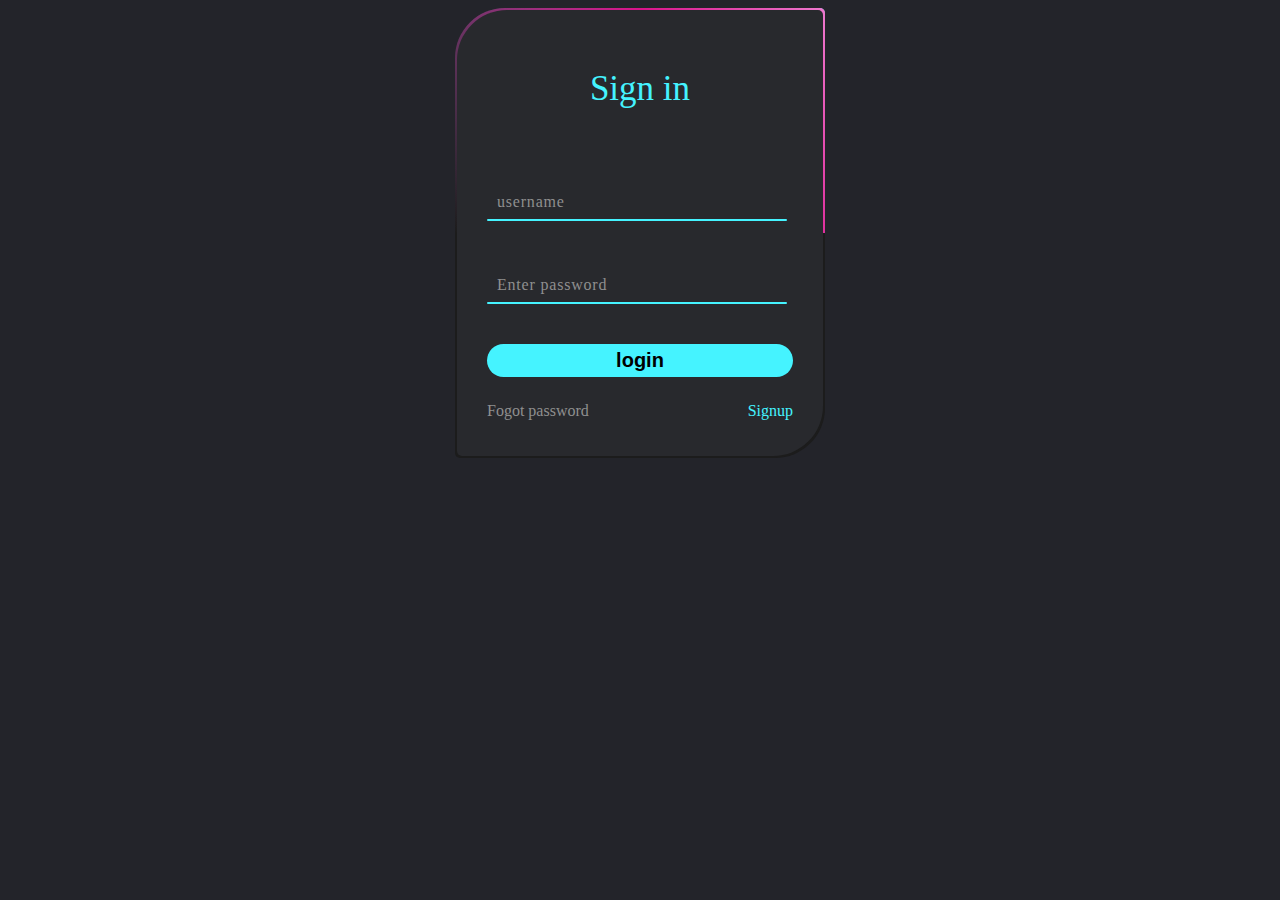
<file: index.html>
<!DOCTYPE html>
<html lang="en">
<head>
    <meta charset="UTF-8">
    <meta http-equiv="X-UA-Compatible" content="IE=edge">
    <meta name="viewport" content="width=device-width, initial-scale=1.0">
    <title>Document</title>
    <link rel="stylesheet" href="style.css">
</head>
<body>
    <div class="box">
        <form action="">
            <h2>Sign in</h2>
            <div class="inputbox">
                <input type="text" required>
                <span>username</span>
                <i></i>
            </div>
            <div class="inputbox">
                <input type="password" required>
                <span>Enter password</span>
                <i></i>
            </div>
            <input type="submit" value="login">
            <div class="links">
                <a href="forgot.html">Fogot password</a>
                <a href="signup.html">Signup</a>
            </div>
        </form>

    </div>
</body>
</html>
</file>
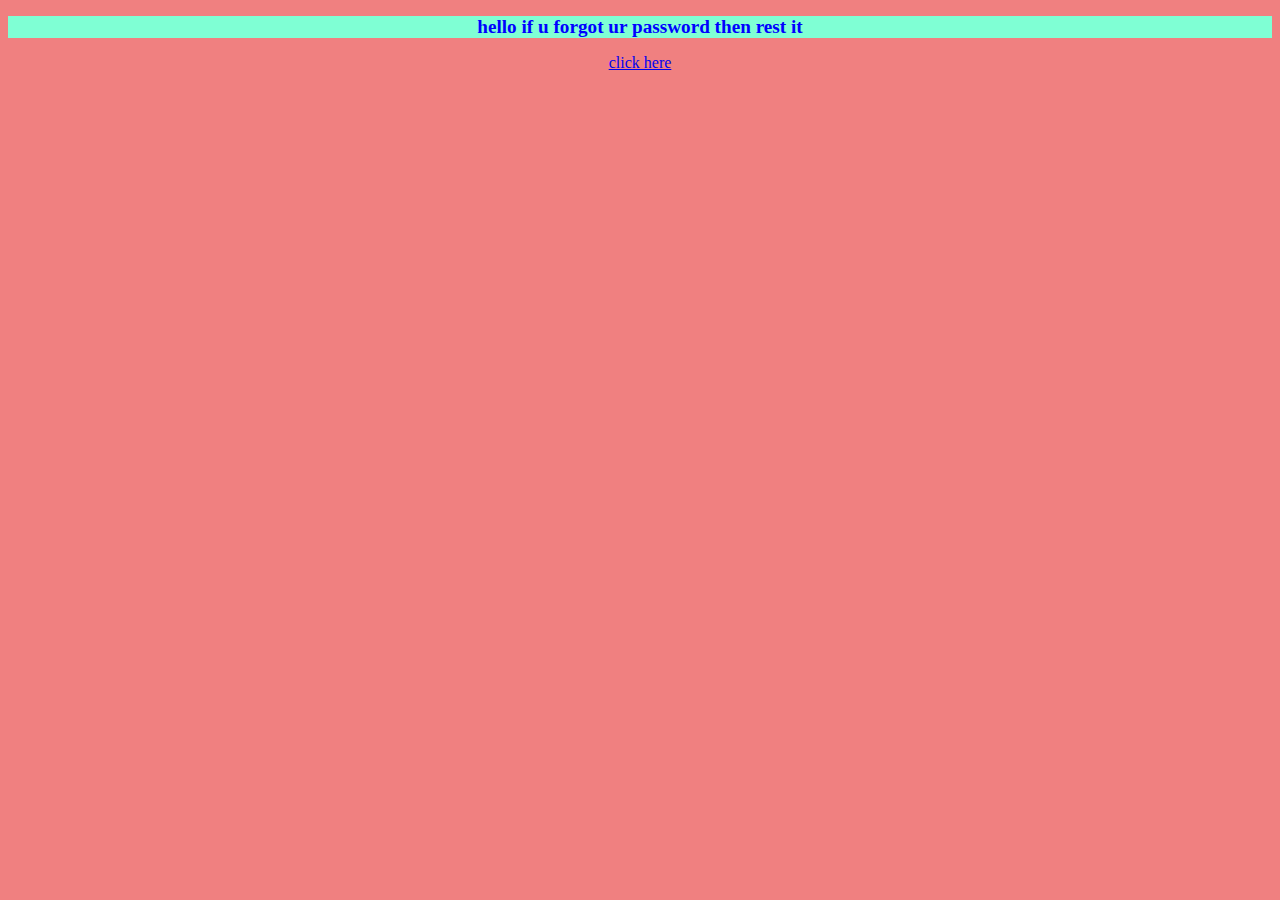
<file: forgot.html>
<!DOCTYPE html>
<html lang="en">
<head>
    <meta charset="UTF-8">
    <meta http-equiv="X-UA-Compatible" content="IE=edge">
    <meta name="viewport" content="width=device-width, initial-scale=1.0">
    <title>Document</title>
    <style>
        body{
            background-color: lightcoral;
            justify-content: center;
        }
        h2{
            color: blue;
            font-size: larger;
            display: flex;
            justify-content: center;
            align-items: center;
            background-color: aquamarine;
        }
    </style>
</head>
<body style="text-align: center;">
    <h2> hello if u forgot ur password then rest it</h2>
    <a href="signup.html"> click here</a>
</body>
</html>
</file>
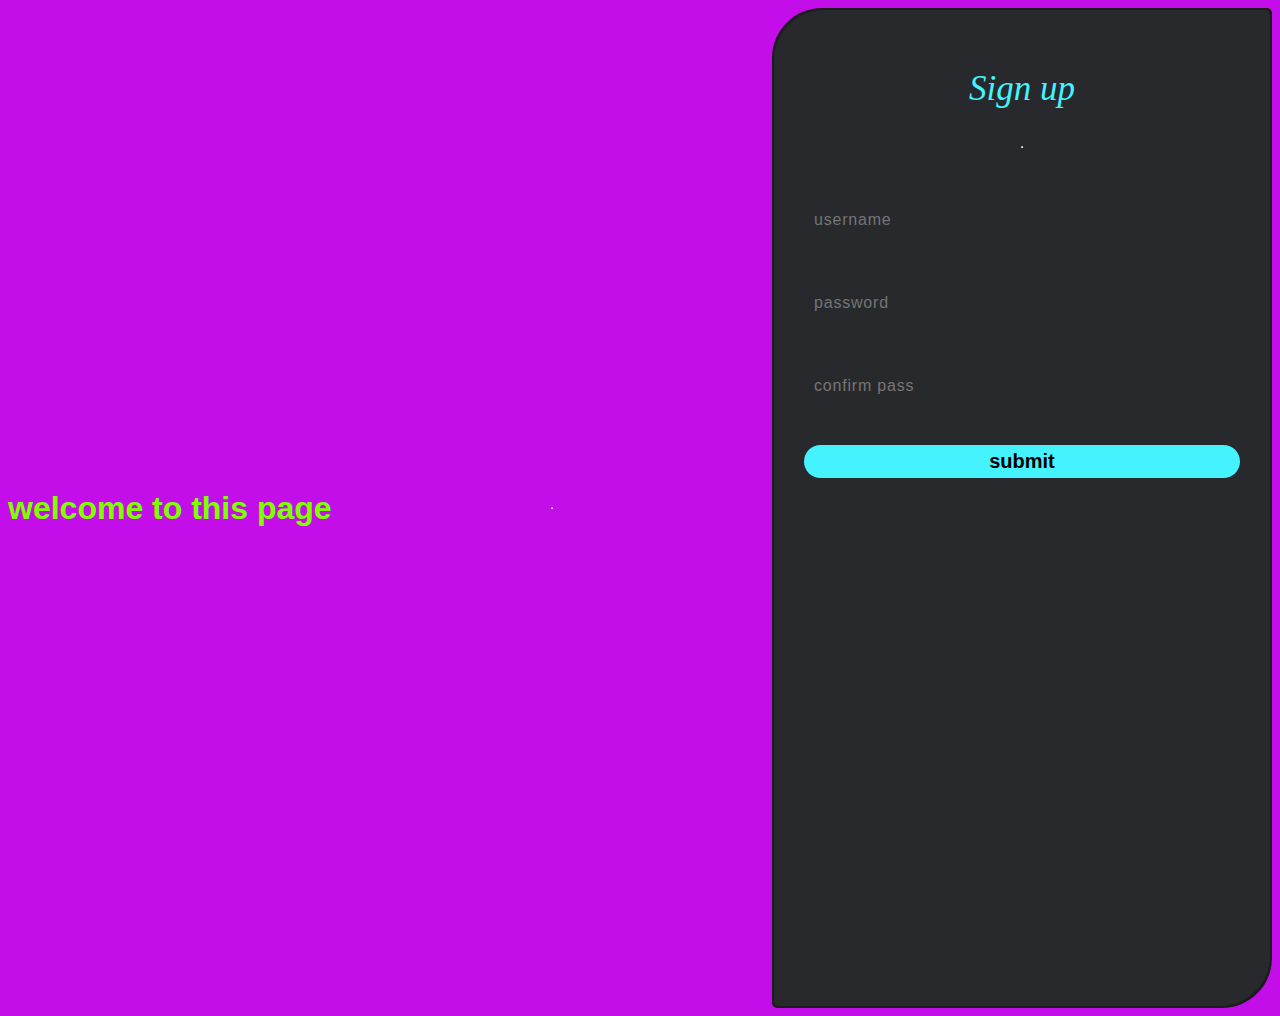
<file: signup.html>
<!DOCTYPE html>
<html lang="en">
<head>
    <meta charset="UTF-8">
    <meta http-equiv="X-UA-Compatible" content="IE=edge">
    <meta name="viewport" content="width=device-width, initial-scale=1.0">
    <title>Document</title>
    <link rel="stylesheet" href="signup.css">
</head>
<body>
   <h1>welcome to this page</h1><hr>
    <div class="box" >
        <form action="">
            <h2>Sign up</h2>
            <hr>
            <div class="inputbox">
                <input type="text" placeholder="username" required>
            </div>
            <div class="inputbox">
                <input type="password" placeholder="password" required>
            </div>
            <div class="inputbox">
                <input type="password" placeholder="confirm password" required>
            </div>
            <input type="submit" value="submit">
        </form>
    </div>    
</body>
</html>
</file>
<file: style.css>
@import url(index.html);
.{
    margin: 0;
    padding: 0%;
    box-sizing: border-box;
    font-family: Arial, Helvetica, sans-serif;
}
body{
    display: flex;
    justify-content: center;
    align-items: center;
    background: #23242a;
}
.box{
    position: relative;
    width: 370px;
    height: 450px;
    background: #1c1c1c;
    border-radius: 50px 5px;
    overflow: hidden;
}
.box::before
{
    content: '';
    position: absolute;
    top: -50%;
    left: -50;
    width: 370px;
    height: 450px;
    justify-content: center;
    background: linear-gradient(60deg, transparent,#45f3ff);
    transform-origin: bottom right;
    animation: animate 6s linear infinite;
}
.box::after
{
    content: '';
    position: absolute;
    top: -50%;
    left: -50;
    width: 370px;
    height: 450px;
    justify-content: center;
    background: linear-gradient(60deg, transparent,#d9138a,rgb(253, 192, 255));
    transform-origin: bottom right;
    animation: animate 6s linear infinite;
    animation-delay: -3s;
}
@keyframes animate
{
    0%
    {
        transform: rotate(0deg);
    }
    
    100%
    {
        transform: rotate(360deg);
    }
}
form 
{
    position: absolute;
    inset: 2px;
    border-radius: 50px 5px;
    background: #28292d;
    z-index: 10;
    padding: 30px 30px;
    display: flex;
    flex-direction: column;
}
h2{
    color: #45f3ff;
    font-size: 35px;
    font-weight: 500;
    text-align: center;

}
.inputbox
{
    position: relative;
    width: 300px;
    margin-top: 35px;
    justify-content: center;
    align-content: center;

}
.inputbox input
{
    position: relative;
    width: 100px;
    padding: 20px 10px 10px;
    background: transparent;
    border: none;
    outline: none;
    color: #23242a;
    font-size: 1em;
    letter-spacing: 0.05em;
    z-index: 10;
    
}
input[type="submit"]
{
    font-size: 20px;
    border: none;
    outline: none;
    background: #45f3ff;
    padding: 5px;
    margin-top: 40px;
    border-radius: 90px;
    font-weight: 600;
    cursor: pointer;

}
input[type="submit"]:active
{
    background: linear-gradient(90deg,#45f3ff,#d9138a);
    opacity: 0.8;
}
.inputbox span
{
    position: absolute;
    left: 0;
    padding: 20px 10px 10px;
    font-size: 1em;
    color: #8f8f8f;
    pointer-events: none;
    letter-spacing: 0.05em;
    transition: 0.5s;
}
.inputbox input:valid ~ span,
.inputbox input:focus ~ span
{
    color: #45f3ff;
    transform: translateX(-10px) translateY(-30PX);
    font-size: 0.75em;

}
.inputbox i{
    position: absolute;
    left:0;
    bottom: 0%;
    width: 100%;
    height: 2px;
    background: #45f3ff;
    border-radius: 4px;
    transition: 0.5s;
    pointer-events: none;
    z-index: 9;
}
.inputbox input:valid ~ i,
.inputbox input:focus ~ i
{
    height: 44px;

}
.links
{
    display: flex;
    justify-content: space-between;

}
.links a{
    margin: 25px 0;
    font-size: 1em;
    color: #8f8f8f;
    text-decoration: none;
}
.links a:hover,
.links a:nth-child(2)
{
    color: #45f3ff;

}
.links a:nth-child(2):hover
{
    text-decoration: underline 2px;
    text-underline-offset: 5px;
}
</file>
<file: signup.css>
@import url(signup.html);
.{
    margin: 0;
    padding: 0%;
    box-sizing: border-box;
    font-family: Arial, Helvetica, sans-serif;
}

body{
    display: flex;
    background: #c40ee9;
    align-items: center;
    justify-content: center;
    
}
h1{
    color: chartreuse;
    font-size: xx-large;
    font-family: Arial, Helvetica, sans-serif;
   
    
}
h2{
    color: aqua;
    font-size: larger;
    font-style: italic;
   
}
.box{
    position: relative;
    height: 1000px;
    width: 500px;
    background: #1c1c1c;
    border-radius: 50px 5px;
    overflow: hidden;
}
.box::before
{
    content: '';
    position: absolute;
    top: -50%;
    left: -50;
    width: 370px;
    height: 450px;
    justify-content: center;
    background: linear-gradient(60deg, transparent,#45f3ff);
    transform-origin: bottom right;
    animation: animate 6s linear infinite;
}
.box::after
{
    content: '';
    position: absolute;
    top: -50%;
    left: -50;
    width: 370px;
    height: 450px;
    justify-content: center;
    background: linear-gradient(60deg, transparent,#d9138a,rgb(253, 192, 255));
    transform-origin: bottom right;
    animation: animate 6s linear infinite;
    animation-delay: -3s;
}
@keyframes animate
{
    0%
    {
        transform: rotate(0deg);
    }
    
    100%
    {
        transform: rotate(360deg);
    }
}
form 
{
    position: absolute;
    inset: 2px;
    border-radius: 50px 5px;
    background: #28292d;
    z-index: 10;
    padding: 30px 30px;
    display: flex;
    flex-direction: column;
}
h2{
    color: #45f3ff;
    font-size: 35px;
    font-weight: 500;
    text-align: center;

}
.inputbox
{
    position: relative;
    width: 300px;
    margin-top: 35px;
    justify-content: center;
    align-content: center;

}
.inputbox input
{
    position: relative;
    width: 100px;
    padding: 20px 10px 10px;
    background: transparent;
    border: none;
    outline: none;
    color: #23242a;
    font-size: 1em;
    letter-spacing: 0.05em;
    z-index: 10;
    
}
input[type="submit"]
{
    font-size: 20px;
    border: none;
    outline: none;
    background: #45f3ff;
    padding: 5px;
    margin-top: 40px;
    border-radius: 90px;
    font-weight: 600;
    cursor: pointer;

}
input[type="submit"]:active
{
    background: linear-gradient(90deg,#45f3ff,#d9138a);
    opacity: 0.8;
}
.inputbox span
{
    position: absolute;
    left: 0;
    padding: 20px 10px 10px;
    font-size: 1em;
    color: #8f8f8f;
    pointer-events: none;
    letter-spacing: 0.05em;
    transition: 0.5s;
}
.inputbox input:valid ~ span,
.inputbox input:focus ~ span
{
    color: #45f3ff;
    transform: translateX(-10px) translateY(-30PX);
    font-size: 0.75em;

}
.inputbox i{
    position: absolute;
    left:0;
    bottom: 0%;
    width: 100%;
    height: 2px;
    background: #45f3ff;
    border-radius: 4px;
    transition: 0.5s;
    pointer-events: none;
    z-index: 9;
}
.inputbox input:valid ~ i,
.inputbox input:focus ~ i
{
    height: 44px;

}
</file>
